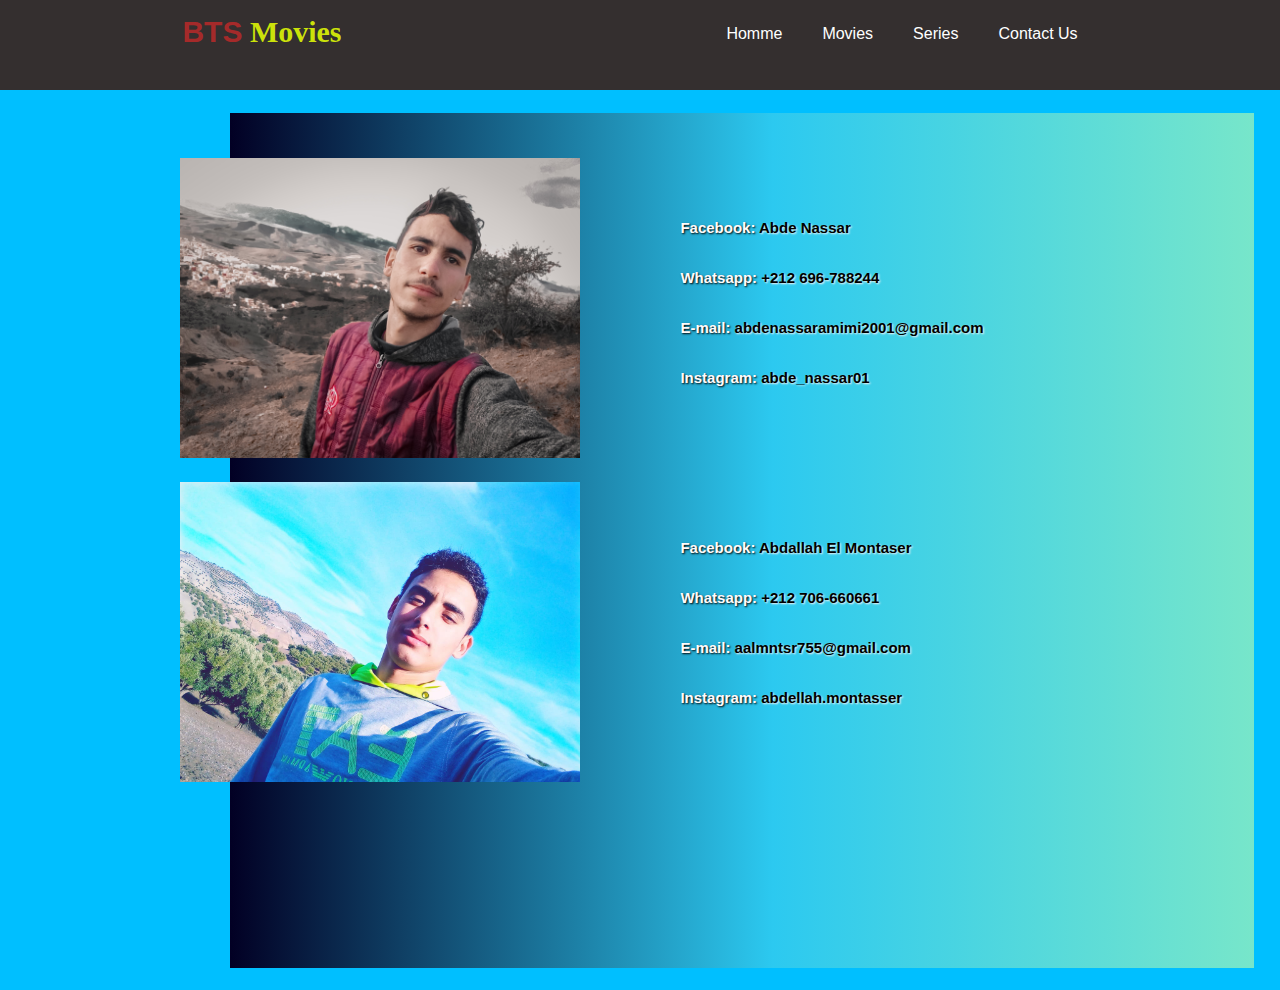
<file: contact.html>
<!DOCTYPE html>
<html lang="en">
<head>
    <meta charset="UTF-8">
    <meta http-equiv="X-UA-Compatible" content="IE=edge">
    <meta name="viewport" content="width=device-width, initial-scale=1.0">
    <title>CONTACT US</title>
    <link rel="stylesheet" href="./css/contact.css">
    <link rel="stylesheet" href="./css/index.css">
    <link rel="icon" href="./img/icon.png">
</head>
<body>
    <header>
        <a href="index.html"><h1 id="logo"> <span class="bts">BTS</span> Movies</h1></a>
        <nav>
            <ul>
                <li><a href="index.html">Homme</a></li>
                <li><a href="movies.html">Movies</a></li>
                <li><a href="series.html">Series</a></li>
                <li><a href="contact.html">Contact Us</a></li>
            </ul>
        </nav>
    </header>
    <div class="continner-contact">
        <div class="all">
            <div class="about">
                <div class="each">
                        <img src="./img/IMG_20201228_165908_8.jpg" />
                </div>
                <div class="info">
                    <ul>
                        <li> <a href="https://www.facebook.com/profile.php?id=100011723739273">Facebook:</a>  Abde Nassar</li>
                        <li> <a href="#">Whatsapp:</a>  +212 696-788244</li>
                        <li> <a href="#">E-mail:</a> abdenassaramimi2001@gmail.com </li>
                        <li> <a href="https://www.instagram.com/abde_nassar01/">Instagram:</a>  abde_nassar01</li>
                    </ul>
                </div>
                <div class="each">
                    <img src="./img/WhatsApp Image 2021-04-21 at 4.59.37 AM.jpeg" class="abdellah"/>
                </div>
                <div class="info info2">
                    <ul>
                        <li> <a href="https://www.facebook.com/abdellah.montassir.58">Facebook:</a>  Abdallah El Montaser</li>
                        <li> <a href="#">Whatsapp:</a>  +212 706-660661</li>
                        <li> <a href="#">E-mail:</a> aalmntsr755@gmail.com </li>
                        <li> <a href="https://www.instagram.com/abdellah.montasser/">Instagram:</a>  abdellah.montasser

                        </li>
                    </ul>
                </div>
            </div>
        </div>
    </div>
</body>
</html>
</file>
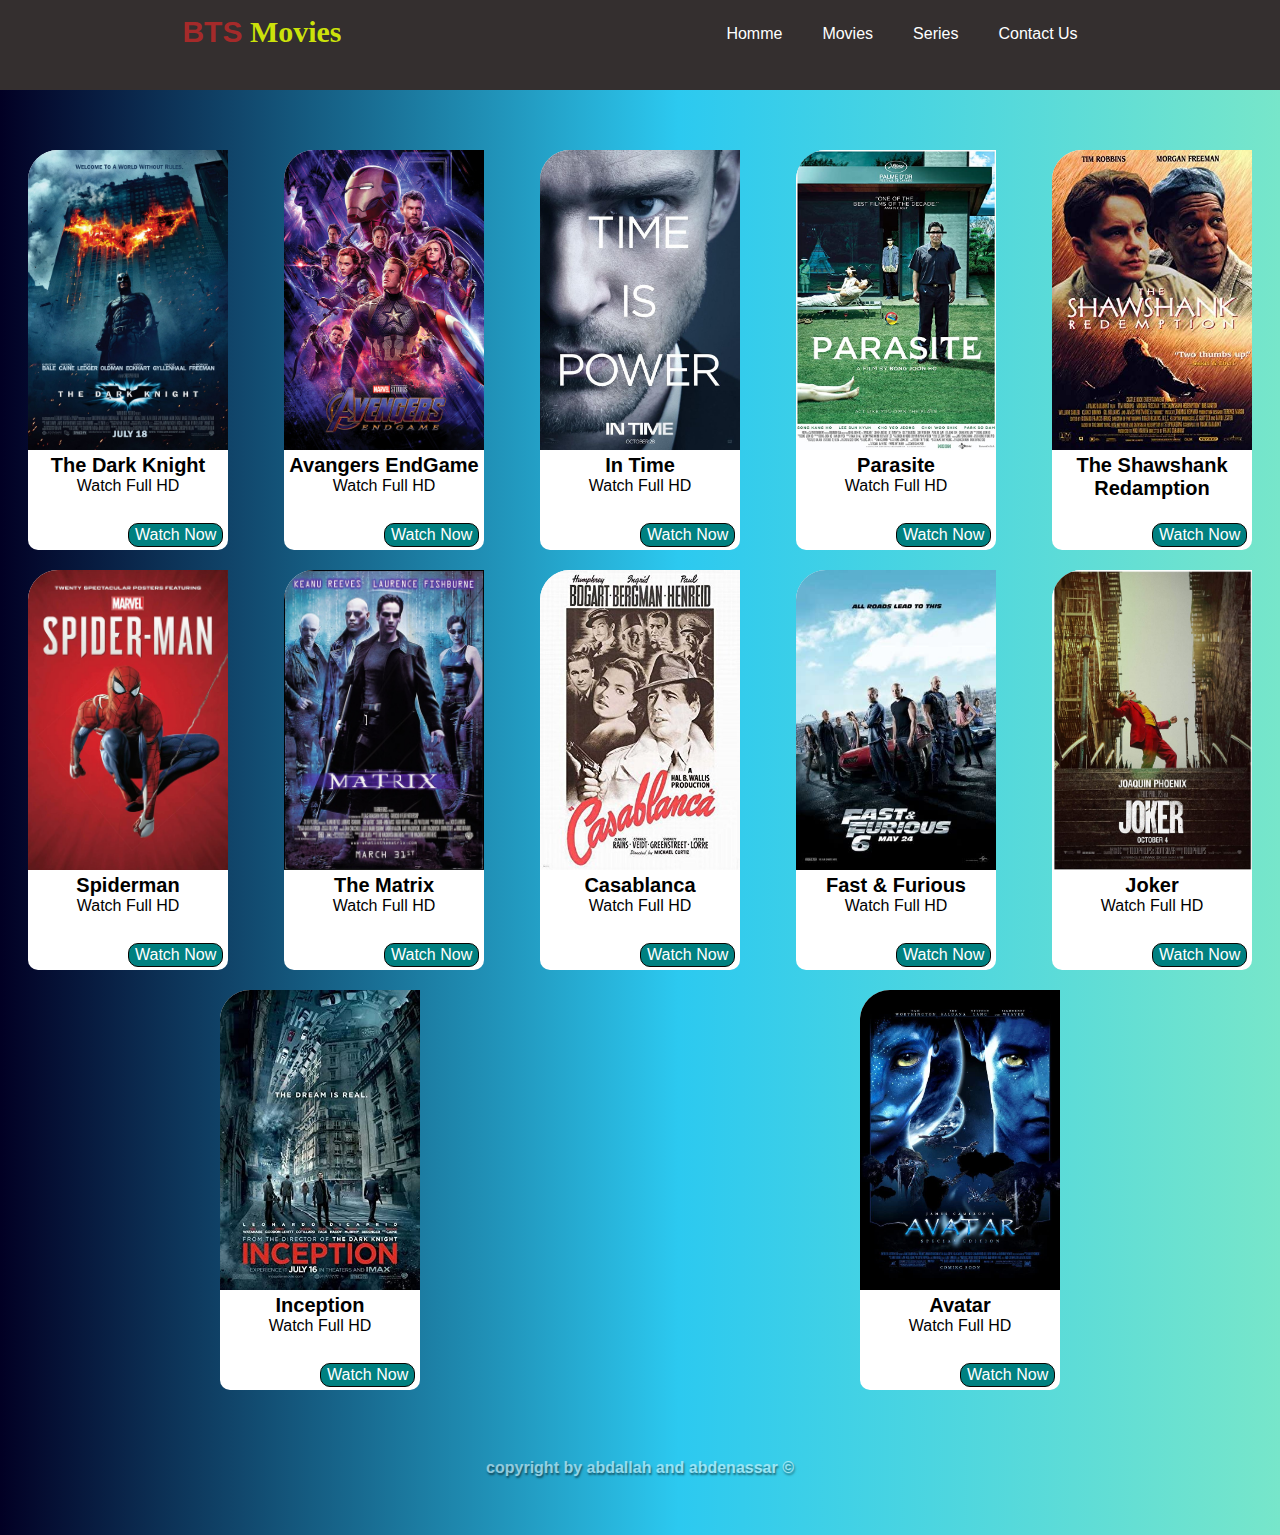
<file: movies.html>
<!DOCTYPE html>
<html lang="en">
<head>
    <meta charset="UTF-8">
    <meta http-equiv="X-UA-Compatible" content="IE=edge">
    <meta name="viewport" content="width=device-width, initial-scale=1.0">
    <title>Aflam</title>
    <link rel="stylesheet" href="./css/index.css">
    <link rel="stylesheet" href="./css/series.css">
    <link rel="icon" href="./img/icon.png">
</head>
<body>
    <div class="continner">
        <header>
            <a href="index.html"><h1 id="logo"> <span class="bts">BTS</span> Movies</h1></a>
            <nav>
                <ul>
                    <li><a href="index.html">Homme</a></li>
                    <li><a href="movies.html">Movies</a></li>
                    <li><a href="series.html">Series</a></li>
                    <li><a href="contact.html">Contact Us</a></li>
                </ul>
            </nav>
        </header>
        <div class="content">
            <div class="card">
                <img src="./img/the_dark_knight_movie_poster.jpg" class="img">
                <h2>The Dark Knight</h2>
                <p>Watch Full HD</p>
                <a href="./movie-area/darkknight.html">Watch Now</a>
            </div>       
            <div class="card">
                <img src="./img/avengers-endgame-journey-poster.jpg" class="img">
                <h2>Avangers EndGame</h2>
                <p>Watch Full HD</p>
                <a href="./movie-area/avangers.html">Watch Now</a>
            </div>       
            <div class="card">
                <img src="./img/in-time-poster1.jpg" class="img">
                <h2>In Time</h2>
                <p>Watch Full HD</p>
                <a href="./movie-area/intime.html">Watch Now</a>
            </div>        
            <div class="card">
                <img src="./img/parasiteposter.jpg" class="img" alt="">
                <h2>Parasite</h2>
                <p>Watch Full HD</p>
                <a href="./movie-area/parasite.html">Watch Now</a>
            </div>        
            <div class="card">
                <img src="./img/shawshankposter.jpg" class="img" alt="">
                <h2>The Shawshank Redamption</h2>
                <a href="./movie-area/shawshank.html">Watch Now</a>
            </div>        
            <div class="card">
                <img src="./img/spidermanposter.jpg" class="img" alt="">
                <h2>Spiderman</h2>
                <p>Watch Full HD</p>
                <a href="./movie-area/spiderman.html">Watch Now</a>
            </div>        
            <div class="card">
                <img src="./img/thematrixposter.jpg" class="img" alt="">
                <h2>The Matrix</h2>
                <p>Watch Full HD</p>
                <a href="./movie-area/matrix.html">Watch Now</a>
            </div>        
            <div class="card">
                <img src="./img/casablanca.jpg" class="img" alt="">
                <h2>Casablanca</h2>
                <p>Watch Full HD</p>
                <a href="./movie-area/casablanca.html">Watch Now</a>
            </div>        
            <div class="card">
                <img src="./img/fastandfurious.jpg" class="img" alt="">
                <h2>Fast & Furious</h2>
                <p>Watch Full HD</p>
                <a href="./movie-area/fastandfurious.html">Watch Now</a>
            </div>        
            <div class="card">
                <img src="./img/jokerposter.jpg" class="img" alt="">
                <h2>Joker</h2>
                <p>Watch Full HD</p>
                <a href="./movie-area/joker.html">Watch Now</a>
            </div>        
            <div class="card">
                <img src="./img/inceptionposter.jpg" class="img" alt="">
                <h2>Inception</h2>
                <p>Watch Full HD</p>
                <a href="./movie-area/inception.html">Watch Now</a>
            </div>                
            <div class="card">
                <img src="./img/avartarposter.jpg" class="img" alt="">
                <h2>Avatar</h2>
                <p>Watch Full HD</p>
                <a href="./movie-area/avatar.html">Watch Now</a>
            </div>        
        </div>
    </div>
    <div class="footer">
        <p> copyright by abdallah and abdenassar &copy; </p> 
    </div>
</body>
</html>
</file>
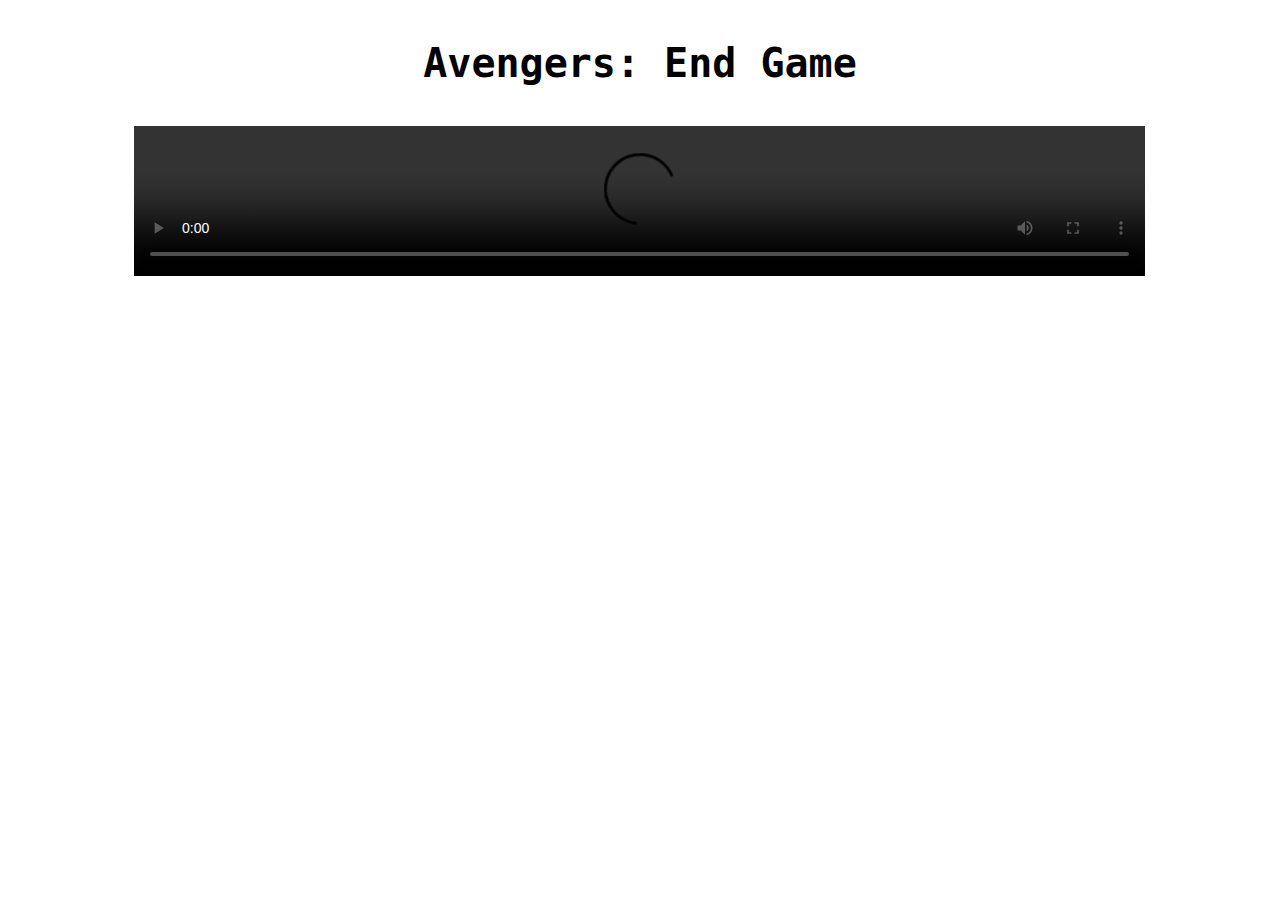
<file: movie-area/avangers.html>
<!DOCTYPE html>
<html lang="en">
<head>
    <meta charset="UTF-8">
    <meta http-equiv="X-UA-Compatible" content="IE=edge">
    <meta name="viewport" content="width=device-width, initial-scale=1.0">
    <title>Watch</title>
    <link rel="icon" href="../img/icon.png">
</head>
<style>
    body{
        text-align: center;
        justify-content: center;
        font-family: monospace;
        font-size: 40px;
        font-weight: bold;

    }

    video{
        width: 80%;
        height: auto;
    }
</style>
<body>
    <p> Avengers: End Game</p>
    <video src="https://o2-kg7-p-w0ow.vidstream.kim/watch/a6f9204413a55b02sCS1NNKn4KpXaLRyW.t2xNlTCnDA35o01YN55asA__.[base64]" controls >
    </video>
</body>
</html>
</file>
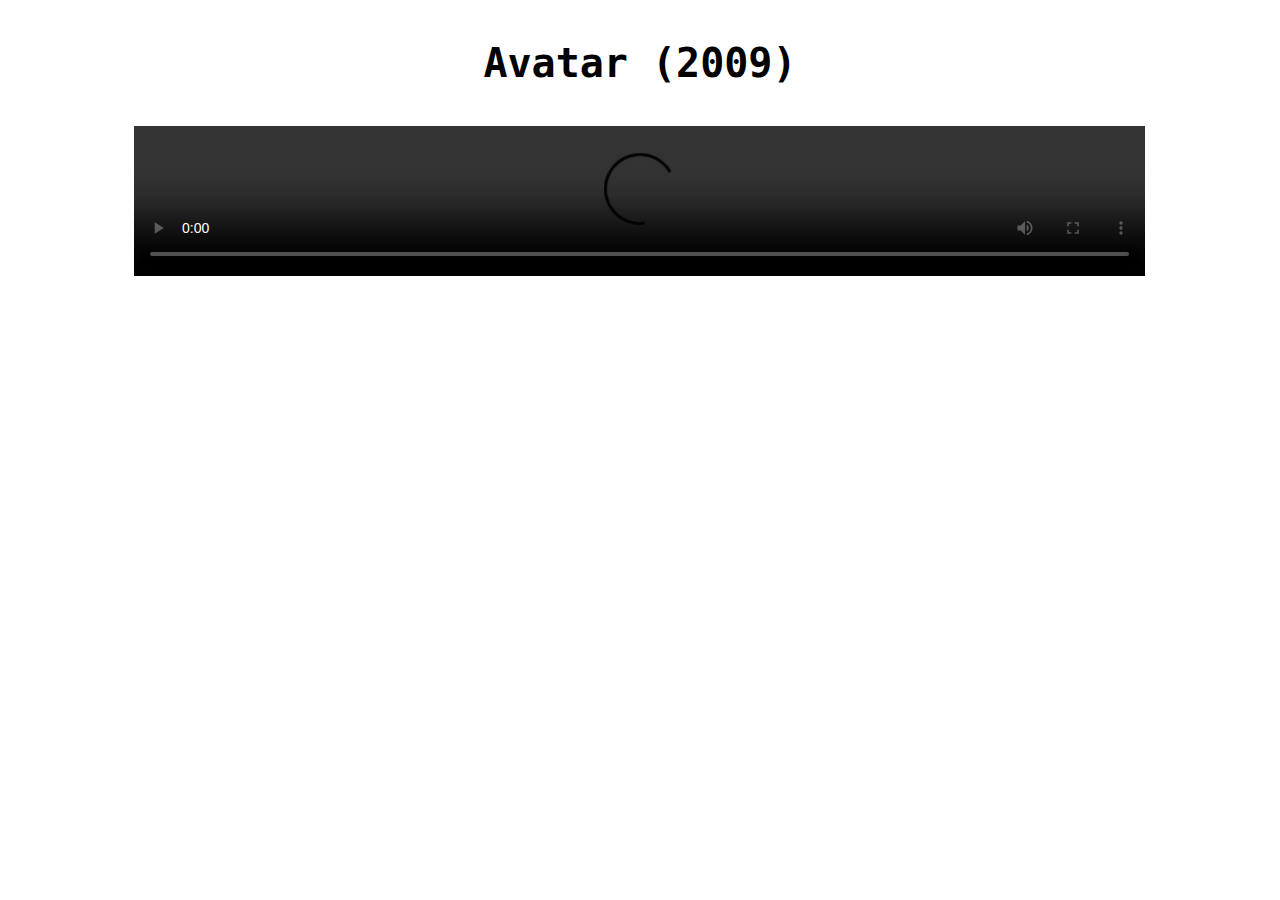
<file: movie-area/avatar.html>
<!DOCTYPE html>
<html lang="en">
<head>
    <meta charset="UTF-8">
    <meta http-equiv="X-UA-Compatible" content="IE=edge">
    <meta name="viewport" content="width=device-width, initial-scale=1.0">
    <title>Watch</title>
    <link rel="icon" href="../img/icon.png">
</head>
<style>
    body{
        text-align: center;
        justify-content: center;
        font-family: monospace;
        font-size: 40px;
        font-weight: bold;

    }

    video{
        width: 80%;
        height: auto;
    }
</style>
<body>
    <p> Avatar (2009)</p>
    <video src="https://a4-xe3-s-ojfb.vidstream.to/watch/ae3be4c8f3ad09c8Et%7CAKAN29YnNmZycy.ooFBlH5uVgdLBnXErdh-dg__.[base64]" controls >
    </video>
</body>
</html>
</file>
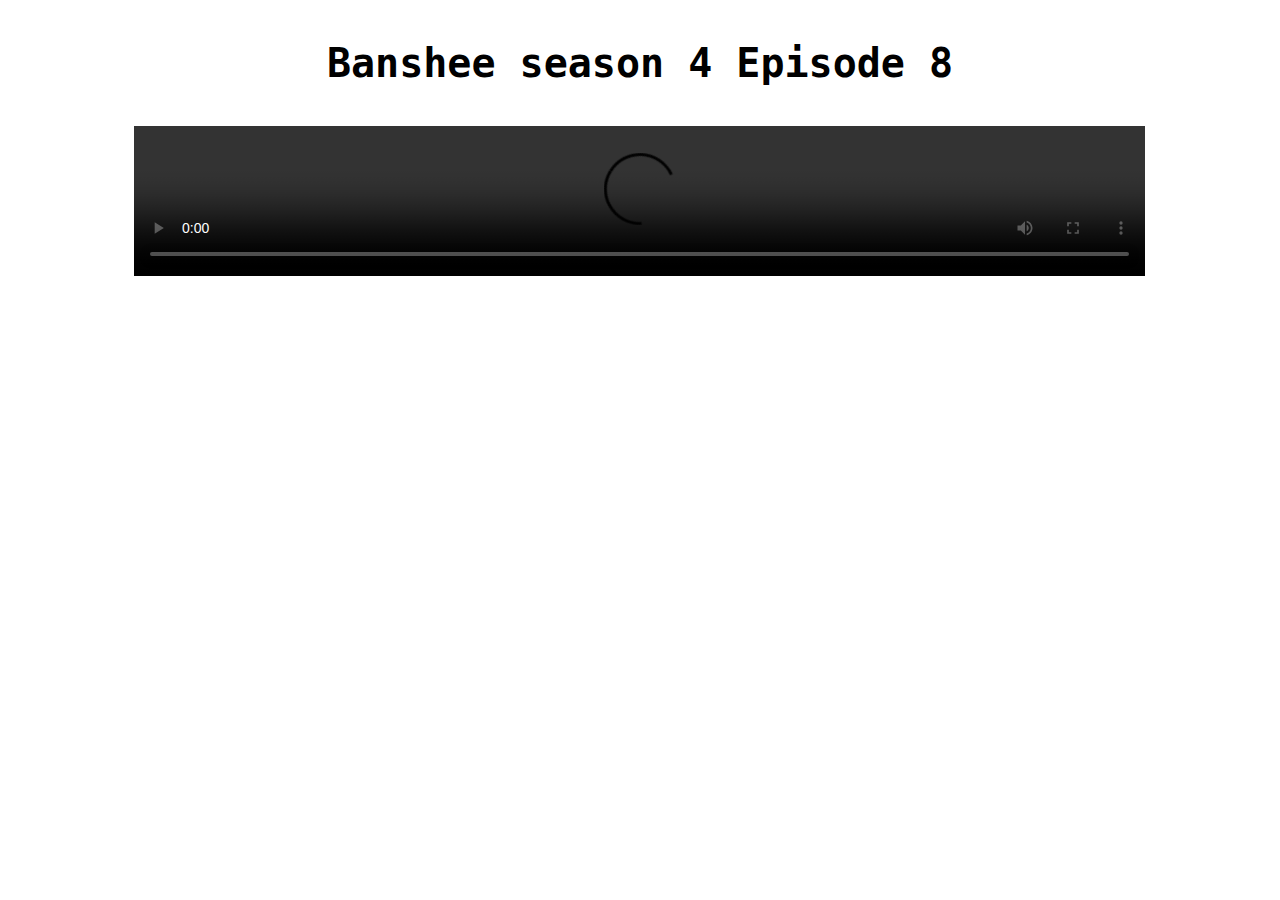
<file: movie-area/banshee.html>
<!DOCTYPE html>
<html lang="en">
<head>
    <meta charset="UTF-8">
    <meta http-equiv="X-UA-Compatible" content="IE=edge">
    <meta name="viewport" content="width=device-width, initial-scale=1.0">
    <title>Watch</title>
    <link rel="icon" href="../img/icon.png">
</head>
<style>
    body{
        text-align: center;
        justify-content: center;
        font-family: monospace;
        font-size: 40px;
        font-weight: bold;

    }

    video{
        width: 80%;
        height: auto;
    }
</style>
<body>
    <p>Banshee season 4 Episode 8</p>
    <video src="https://a2-ri2-s-zboq.vidstream.to/watch/bd8c274fc9752b23d8VrFKeFXR6n6m%7CeI.XTrG2CXcWFEKNOYigdV%7CVA__.[base64]" controls >
    </video>
</body>
</html>
</file>
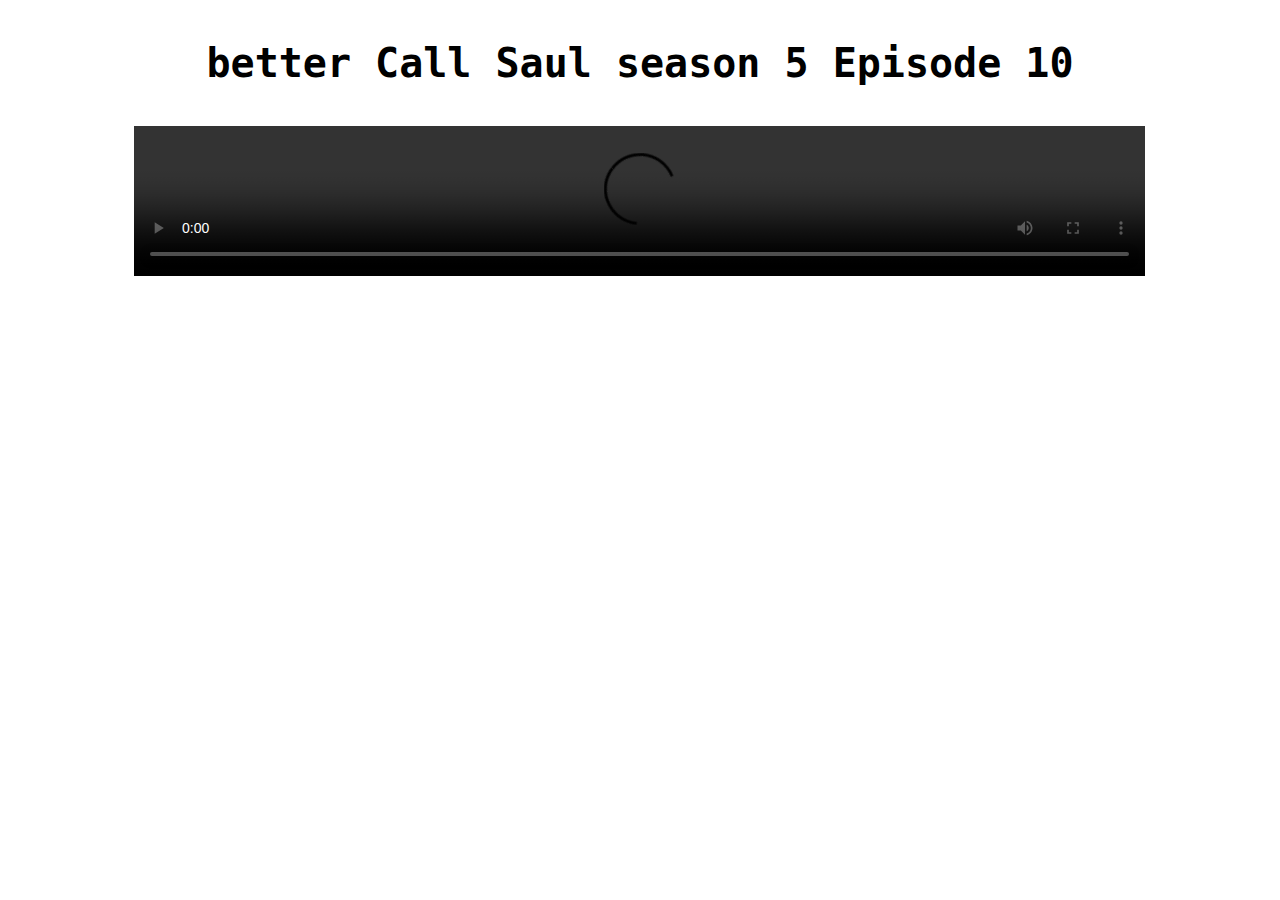
<file: movie-area/bettercallsaul.html>
<!DOCTYPE html>
<html lang="en">
<head>
    <meta charset="UTF-8">
    <meta http-equiv="X-UA-Compatible" content="IE=edge">
    <meta name="viewport" content="width=device-width, initial-scale=1.0">
    <title>Watch</title>
    <link rel="icon" href="../img/icon.png">
</head>
<style>
    body{
        text-align: center;
        justify-content: center;
        font-family: monospace;
        font-size: 40px;
        font-weight: bold;

    }

    video{
        width: 80%;
        height: auto;
    }
</style>
<body>
    <p>better Call Saul season 5 Episode 10</p>
    <video src="https://a5-wm9-nm4b.vidstream.to/watch/1ae27a4f218a5d1ccmR4MZ3lHYqoqLM79.DItVA%7C1NirIunPegYQLKPA__.[base64]" controls >
    </video>
</body>
</html>
</file>
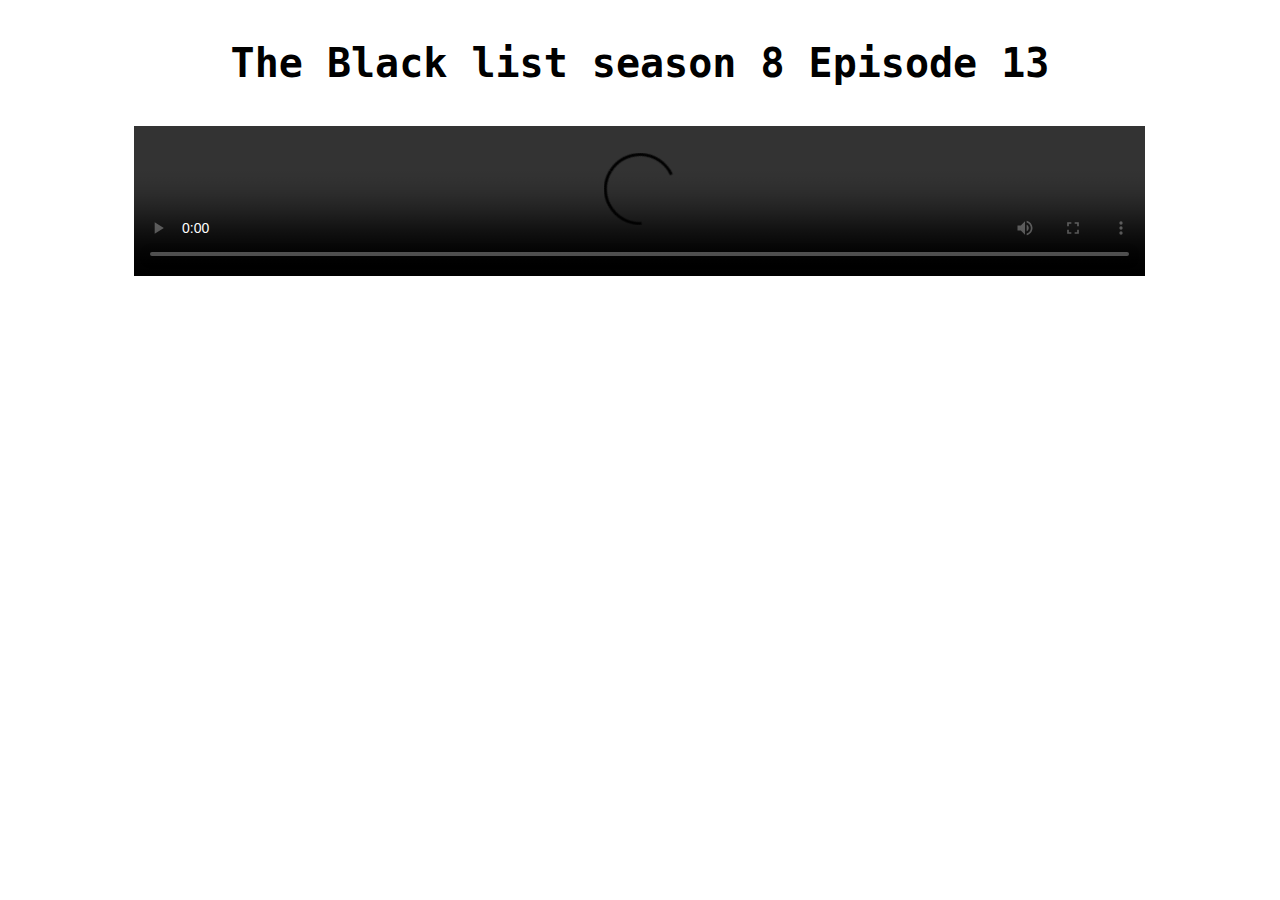
<file: movie-area/blacklist.html>
<!DOCTYPE html>
<html lang="en">
<head>
    <meta charset="UTF-8">
    <meta http-equiv="X-UA-Compatible" content="IE=edge">
    <meta name="viewport" content="width=device-width, initial-scale=1.0">
    <title>Watch</title>
    <link rel="icon" href="../img/icon.png">
</head>
<style>
    body{
        text-align: center;
        justify-content: center;
        font-family: monospace;
        font-size: 40px;
        font-weight: bold;

    }

    video{
        width: 80%;
        height: auto;
    }
</style>
<body>
    <p>The Black list season 8 Episode 13</p>
    <video src="https://o6-fs4-p-dedg.vs50.space/watch/49222a283f583536pa0QiEPX%7CGJkvOKHP.NIUDm2L5Cmi56WJo2jDB7w__.[base64]" controls >
    </video>
</body>
</html>
</file>
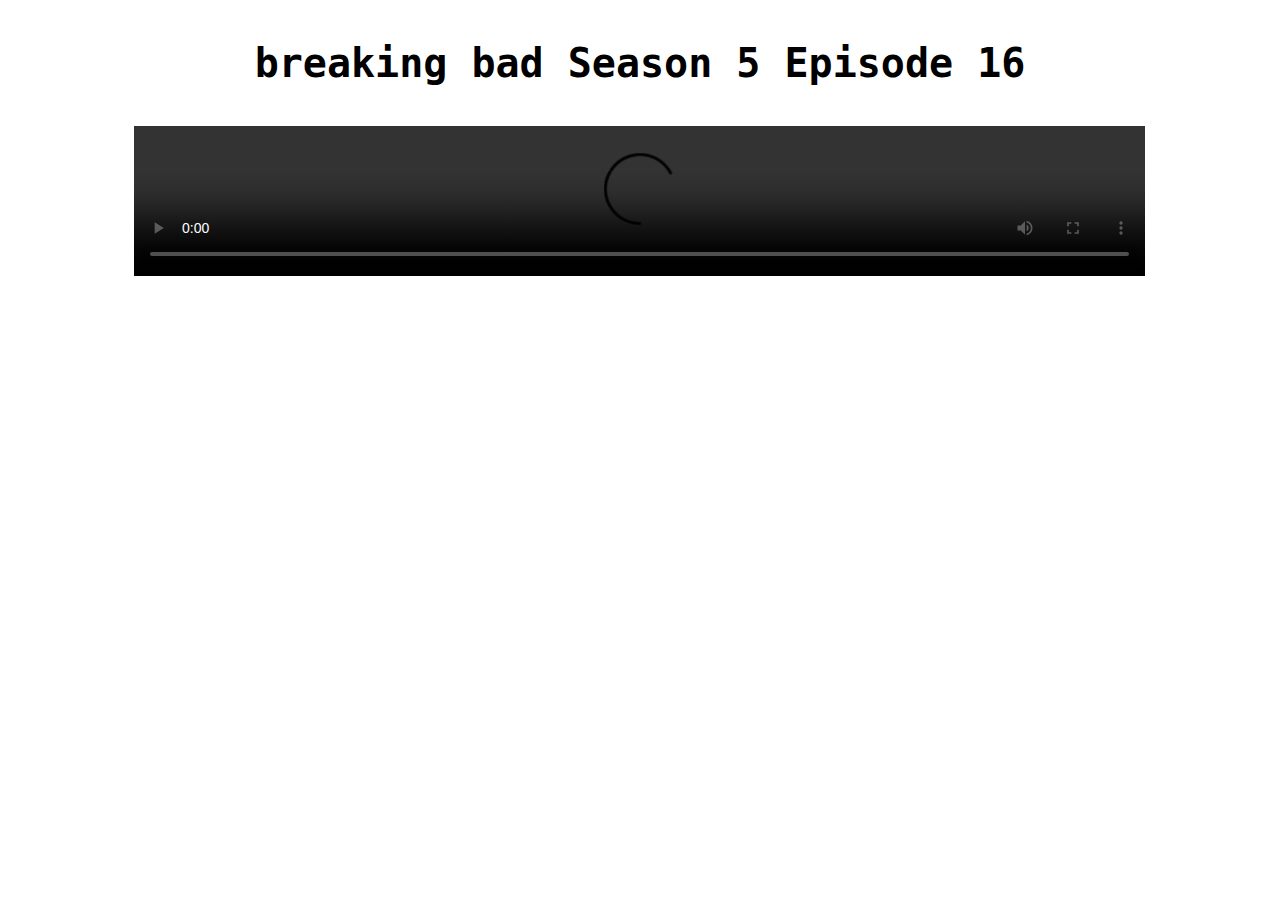
<file: movie-area/brbad.html>
<!DOCTYPE html>
<html lang="en">
<head>
    <meta charset="UTF-8">
    <meta http-equiv="X-UA-Compatible" content="IE=edge">
    <meta name="viewport" content="width=device-width, initial-scale=1.0">
    <title>Watch</title>
    <link rel="icon" href="../img/icon.png">
</head>
<style>
    body{
        text-align: center;
        justify-content: center;
        font-family: monospace;
        font-size: 40px;
        font-weight: bold;

    }

    video{
        width: 80%;
        height: auto;
    }
</style>
<body>
    <p>breaking bad Season 5 Episode 16</p>
    <video src="https://a7-pz4-fz2k.vidstream.to/watch/98c32df91b95fa56MrQfE2cK%7C5xvperSG.EvTG%7CR3JgGXZ32VOXpq3pQ__.[base64]" controls >
    </video>

    <!-- https://drive.google.com/drive/u/0/folders/1I2kJK_zJn-kzWwbrzdoxsNdiVehsudqV?sort=13&direction=a -->
</body>
</html>
</file>
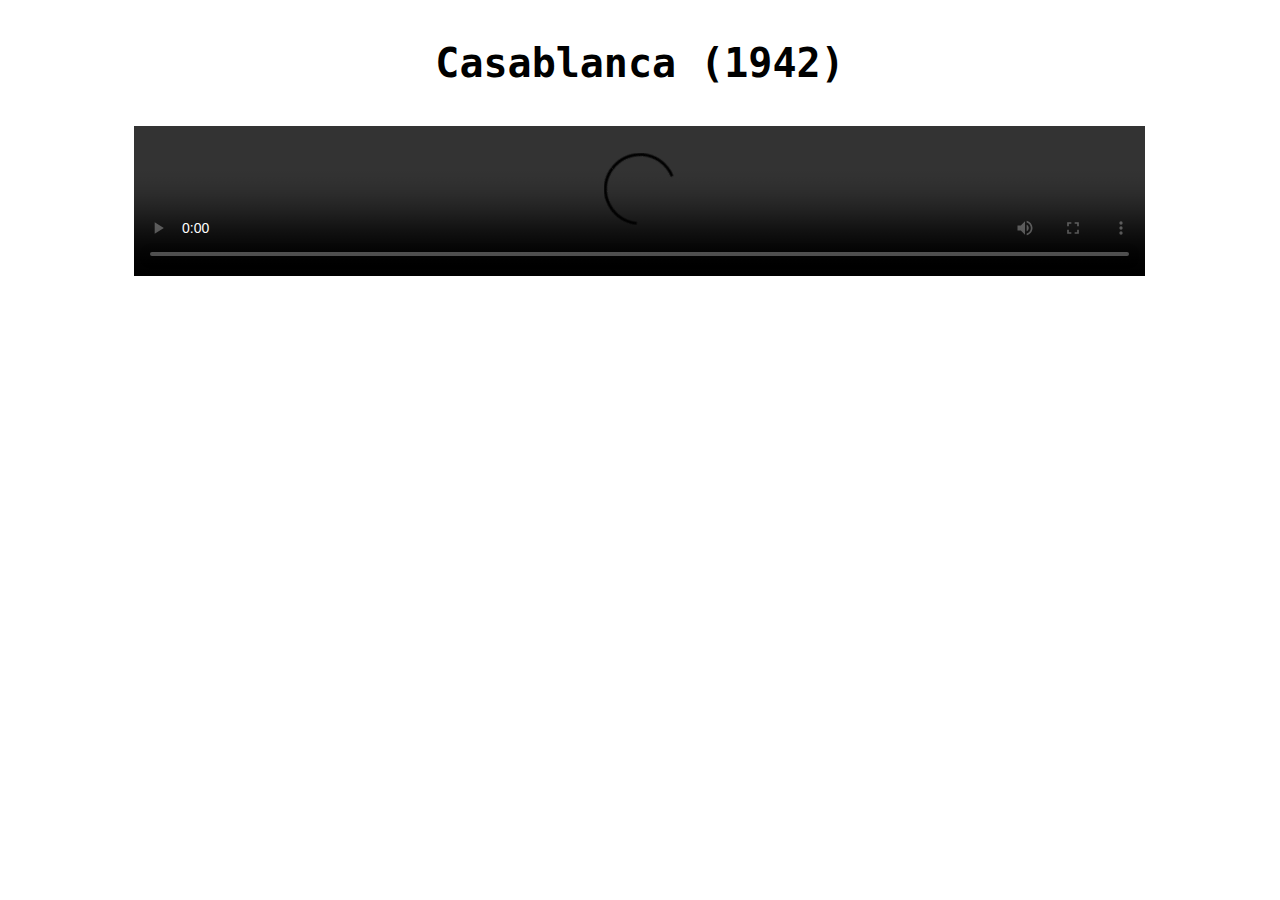
<file: movie-area/casablanca.html>
<!DOCTYPE html>
<html lang="en">
<head>
    <meta charset="UTF-8">
    <meta http-equiv="X-UA-Compatible" content="IE=edge">
    <meta name="viewport" content="width=device-width, initial-scale=1.0">
    <title>Watch</title>
    <link rel="icon" href="../img/icon.png">
</head>
<style>
    body{
        text-align: center;
        justify-content: center;
        font-family: monospace;
        font-size: 40px;
        font-weight: bold;

    }

    video{
        width: 80%;
        height: auto;
    }
</style>
<body>
    <p>Casablanca (1942)</p>
    <video src="https://a3-rm9-s-nm3d.vidstream.to/watch/e2ba62dd8e4f2f1bYNrACmbFgZ4rOgtrC.eZTdMkvuoY80e8ukAzWDqA__.[base64]" controls >
    </video>
</body>
</html>
</file>
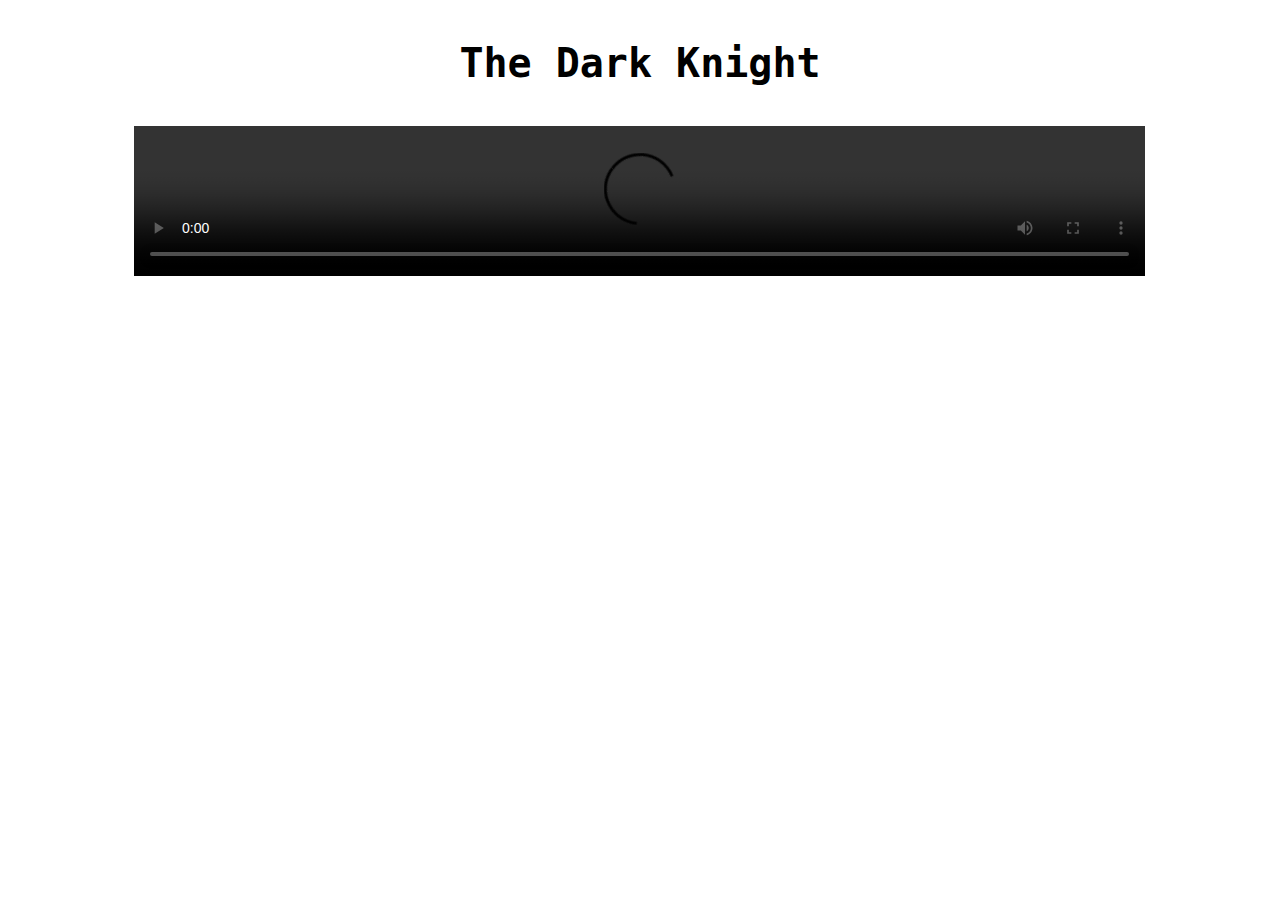
<file: movie-area/darkknight.html>
<!DOCTYPE html>
<html lang="en">
<head>
    <meta charset="UTF-8">
    <meta http-equiv="X-UA-Compatible" content="IE=edge">
    <meta name="viewport" content="width=device-width, initial-scale=1.0">
    <title>Watch</title>
    <link rel="icon" href="../img/icon.png">
</head>
<style>
    body{
        text-align: center;
        justify-content: center;
        font-family: monospace;
        font-size: 40px;
        font-weight: bold;

    }

    video{
        width: 80%;
        height: auto;
    }
</style>
<body>
    <p>The Dark Knight </p>
    <video src="https://a5-wo9-f1o2.vidstream.to/watch/c9e4dfa3e84290d5I2dhofCIJPHS0InDh.bzhtQLq5owjpIzpa504HYQ__.[base64]" controls >
    </video>
</body>
</html>
</file>
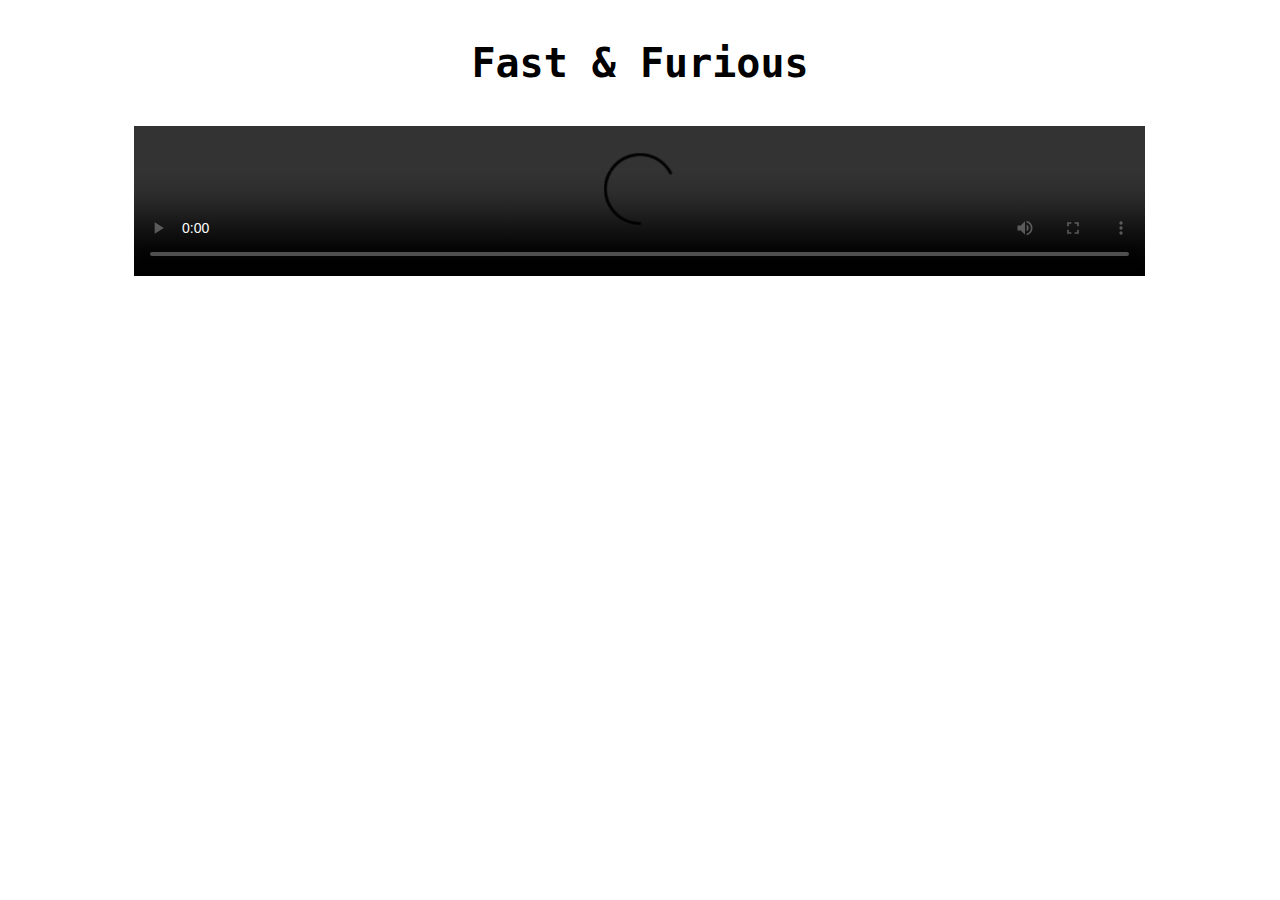
<file: movie-area/fastandfurious.html>
<!DOCTYPE html>
<html lang="en">
<head>
    <meta charset="UTF-8">
    <meta http-equiv="X-UA-Compatible" content="IE=edge">
    <meta name="viewport" content="width=device-width, initial-scale=1.0">
    <title>Watch</title>
    <link rel="icon" href="../img/icon.png">
</head>
<style>
    body{
        text-align: center;
        justify-content: center;
        font-family: monospace;
        font-size: 40px;
        font-weight: bold;

    }

    video{
        width: 80%;
        height: auto;
    }
</style>
<body>
    <p> Fast & Furious </p>
    <video src="https://a5-wo9-f1o2.vidstream.to/watch/d03a16849ad3025fvXis93ybbsI8nBtJR.0VbaaM7AtX0Be0oVFXr%7Cjw__.[base64]" controls >
    </video>
</body>
</html>
</file>
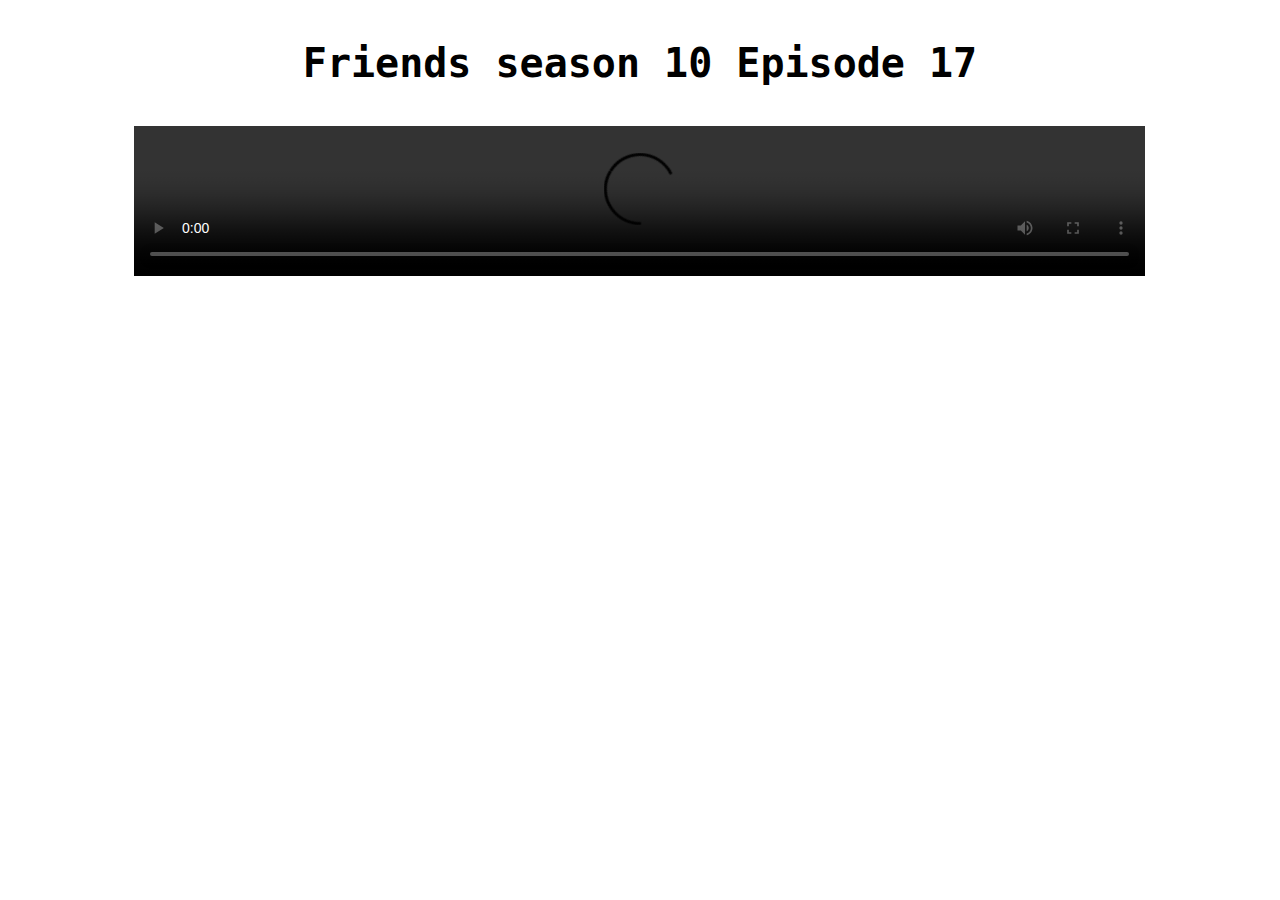
<file: movie-area/friends.html>
<!DOCTYPE html>
<html lang="en">
<head>
    <meta charset="UTF-8">
    <meta http-equiv="X-UA-Compatible" content="IE=edge">
    <meta name="viewport" content="width=device-width, initial-scale=1.0">
    <title>Watch</title>
    <link rel="icon" href="../img/icon.png">
</head>
<style>
    body{
        text-align: center;
        justify-content: center;
        font-family: monospace;
        font-size: 40px;
        font-weight: bold;

    }

    video{
        width: 80%;
        height: auto;
    }
</style>
<body>
    <p>Friends season 10 Episode 17</p>
    <video src="https://a1-pb1-eorw.vidstream.to/watch/cbe51c7c4222c3f0a%7CYPuqhlWZkt7bv%7CY.mIOq8bI01pzxoKE1jFWakA__.[base64]" controls >
    </video>
</body>
</html>
</file>
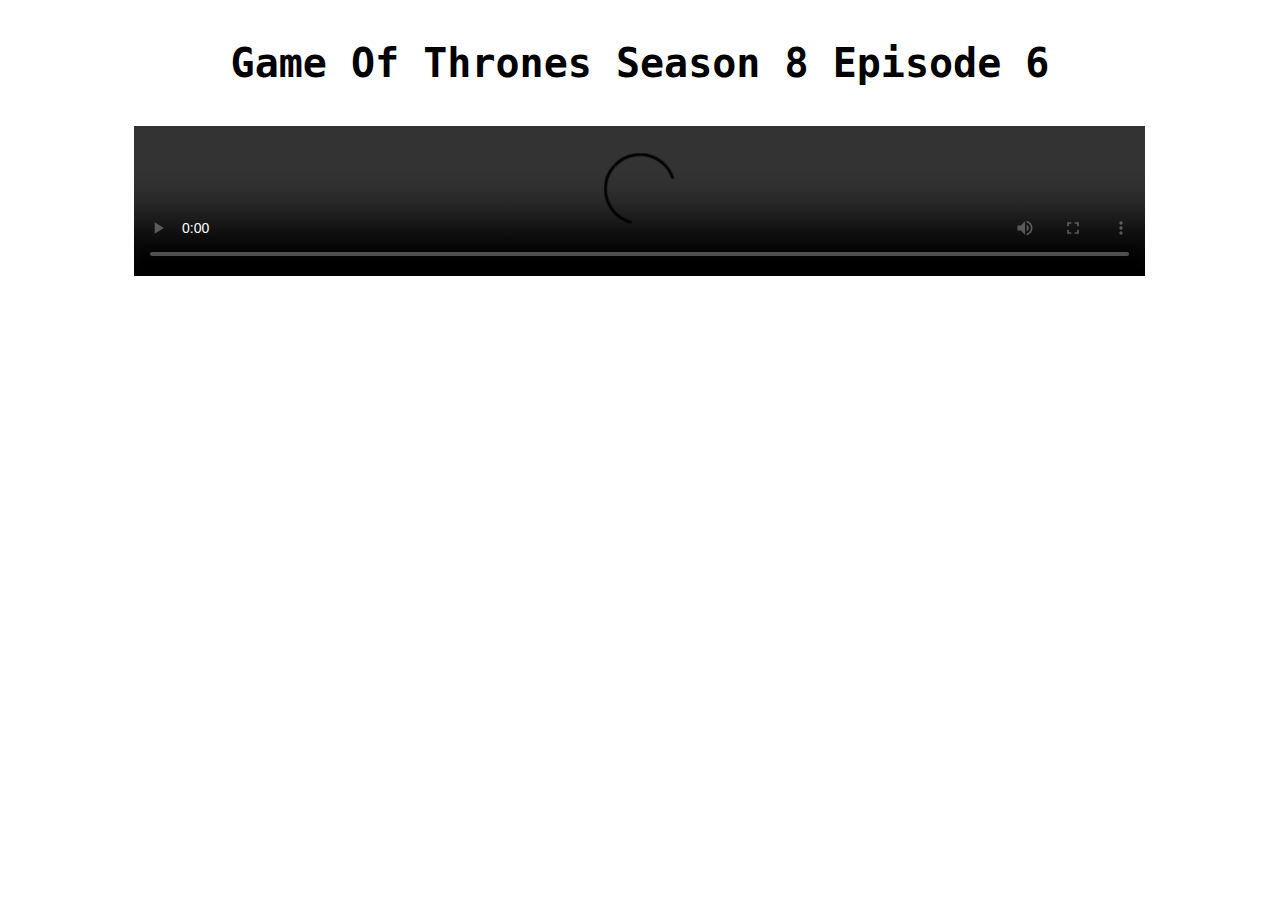
<file: movie-area/got.html>
<!DOCTYPE html>
<html lang="en">
<head>
    <meta charset="UTF-8">
    <meta http-equiv="X-UA-Compatible" content="IE=edge">
    <meta name="viewport" content="width=device-width, initial-scale=1.0">
    <title>Watch</title>
    <link rel="icon" href="../img/icon.png">
</head>
<style>
    body{
        text-align: center;
        justify-content: center;
        font-family: monospace;
        font-size: 40px;
        font-weight: bold;

    }

    video{
        width: 80%;
        height: auto;
    }
</style>
<body>
    <p>Game Of Thrones Season 8 Episode 6</p>
    <video src="https://o4-kq9-p-h0cp.vidstream.kim/watch/772fffd8964191aarTQYgkEasYGwWtueQ.m%7CwGpRU1aYmx8tvHAebGbA__.[base64]" controls >
    </video>
</body>
</html>
</file>
<file: css/contact.css>
* {
  margin: 0;
  padding: 0;
  box-sizing: border-box;
}

.continner-contact {
  height: 100vh;
  width: 100%;
  display: flex;
  background: #00bfff;
  background-repeat: no-repeat;
  background-size: cover;
  font-family: tahoma;
  font-weight: bold;
}

.about {
  width: 1000px;
  margin-top: 5vh;
  position: absolute;
  text-align: center;
  align-items: center;
  margin-left: -200px;
}

.about img {
  width: 400px;
  height: auto;
  margin-left: -300px;
}

.abdellah {
  margin-top: 20px;
}

.all {
  width: 80%;
  margin-left: 18%;
  margin-top: 2.5vh;
  height: 95vh;
  background: linear-gradient(
    90deg,
    rgba(2, 0, 36, 1) 0%,
    rgb(44, 201, 240) 53%,
    rgb(119, 230, 202) 100%
  );
  align-items: center;
  justify-content: center;
}

.each {
  position: relative;
}

.info {
  /* background-color: #096d8f; */
  position: absolute;
  left: 650px;
  height: 200px;
  top: 45px;
  text-align: justify;
  text-shadow: 1px 1px 2px rgb(252, 246, 246);
  font-family: tahoma;
  font-weight: bold;
  font-size: 15px;
}

.info a {
  text-decoration: none;
  color: rgb(255, 251, 251);
  text-shadow: 1px 1px 2px rgb(0, 0, 0);
}

.info a:hover {
  color: rgb(234, 250, 8);
}

.info ul li {
  list-style: none;
  line-height: 50px;
}

.info2 {
  top: 365px;
}
</file>
<file: css/index.css>
* {
  padding: 0;
  margin: 0;
  box-sizing: border-box;
  font-family: "Segoe UI", Tahoma, Geneva, Verdana, sans-serif;
}

.continner {
  position: relative;
  animation: background 40s;
  animation-timing-function: ease-in-out;
  animation-iteration-count: infinite;
}

.content {
  text-align: center;
}

.content > p {
  margin-top: 200px;
  font-family: Tahoma, Geneva, Verdana, sans-serif;
  font-weight: bold;
  font-size: 50px;
  color: white;
  text-shadow: 1px 1px 2px black;
  margin-bottom: 20px;
}

.content > a {
  text-decoration: none;
  font-family: courier;
  font-weight: bold;
  font-size: 30px;
  border: rgb(12, 170, 60) solid 3px;
  padding: 10px 40px;
  font-weight: bolder;
  color: #fff;
  text-shadow: 5px 2px 2px rgb(5, 0, 0);
}

.content > a:hover {
  background-color: rgb(12, 170, 60);
}

@keyframes background {
  from {
    background-image: url("../img/anarckyback.jpg");
    background-size: cover;
    background-repeat: no-repeat;
  }
  10% {
    background-image: url("../img/brback.jpg");
    background-size: cover;
    background-repeat: no-repeat;
  }
  20% {
    background-image: url("../img/gotback.jfif");
    background-size: cover;
    background-repeat: no-repeat;
  }
  30% {
    background-image: url("../img/kingdomback.jpg");
    background-size: cover;
    background-repeat: no-repeat;
  }
  40% {
    background-image: url("../img/luciferback.jpg");
    background-size: cover;
    background-repeat: no-repeat;
  }
  50% {
    background-image: url("../img/lacasaback.jpg");
    background-size: cover;
    background-repeat: no-repeat;
  }
  60% {
    background-image: url("../img/vikingback.jpg");
    background-size: cover;
    background-repeat: no-repeat;
  }
  70% {
    background-image: url("../img/peakyback.jpg");
    background-size: cover;
    background-repeat: no-repeat;
  }
  80% {
    background-image: url("../img/twdback.jpg");
    background-size: cover;
    background-repeat: no-repeat;
  }
  90% {
    background-image: url("../img/witcherback.webp");
    background-size: cover;
    background-repeat: no-repeat;
  }
  to {
    background-image: url("../img/lostback.jpg");
    background-size: cover;
    background-repeat: no-repeat;
  }
}

header {
  display: flex;
  height: 10vh;
  background-color: rgba(34, 28, 28, 0.918);
  width: 100%;
  justify-content: space-around;
}

header ul {
  display: flex;
  justify-content: space-between;
  margin-top: 15px;
}

header ul li {
  list-style: none;
  margin: 10px;
  text-align: center;
  position: relative;
}

header ul li a {
  text-decoration: none;
  color: rgb(255, 255, 255);
  padding: 3px 10px;
}

header ul li a:hover {
  border-radius: 20px;
  background-color: rgb(12, 170, 60);
}

.footer {
  background: linear-gradient(
    90deg,
    rgba(2, 0, 36, 1) 0%,
    rgb(44, 201, 240) 53%,
    rgb(119, 230, 202) 100%
  );
  opacity: 50%;
  display: flex;
  justify-content: center;
  align-items: center;
  position: absolute;
  width: 100%;
  height: 15vh;
  bottom: 0vh;
  font-weight: bolder;
  color: rgb(255, 255, 255);
  text-shadow: 1px 2px 2px black;
}

.footer p {
  position: relative;
  opacity: 1;
  bottom: px;
  line-height: 50px;
}

#logo {
  font-family: tahoma;
  color: rgba(215, 238, 8, 0.952);
  font-size: 30px;
  font-weight: bolder;
  text-align: center;
  margin-top: 15px;
}

header a {
  text-decoration: none;
}

.bts {
  color: brown;
  text-indent: 10px;
}
</file>
<file: css/series.css>
.content {
  /* background-color: rgb(133, 150, 156); */
  /* background: #00bfff; */
  background: linear-gradient(
    90deg,
    rgba(2, 0, 36, 1) 0%,
    rgb(44, 201, 240) 53%,
    rgb(119, 230, 202) 100%
  );
  background-size: cover;
  background-repeat: no-repeat;
  display: flex;
  justify-content: space-around;
  flex-wrap: wrap;
  position: relative;
  padding-top: 50px;
  padding-bottom: 15vh;
  height: fit-content;
}

.card {
  position: relative;
  width: 200px;
  margin: 10px;
  /* margin-left: 15px; */
  border-radius: 10px;
  height: 400px;
  background-color: white;
  border-top-left-radius: 30px;
  text-align: center;
}

.img {
  width: 200px;
  height: 300px;
  border-top-left-radius: 30px;
}

.card h2 {
  font-size: 20px;
  font-family: "Segoe UI", Tahoma, Geneva, Verdana, sans-serif;
}

.card a {
  position: absolute;
  bottom: 3px;
  text-decoration: none;
  padding: 2px 6px;
  align-items: center;
  display: inline-block;
  color: white;
  background-color: teal;
  border-radius: 10px;
  margin-right: 3px;
  border: 1px solid rgb(8, 5, 1);
}

.card a:hover {
  padding-left: 3%;
  transform: skewY(5deg);
  background-color: rgb(12, 143, 67);
  border-color: black;
}

body {
  position: relative;
}

.footer {
  position: absolute;
  bottom: 0;
}

@media only screen and (max-width: 600px) {
  a:hover {
    padding: 2px 7px;
  }
  header {
    display: block;
    height: 100px;
  }
  header ul {
    margin-top: none;
  }
}
</file>
